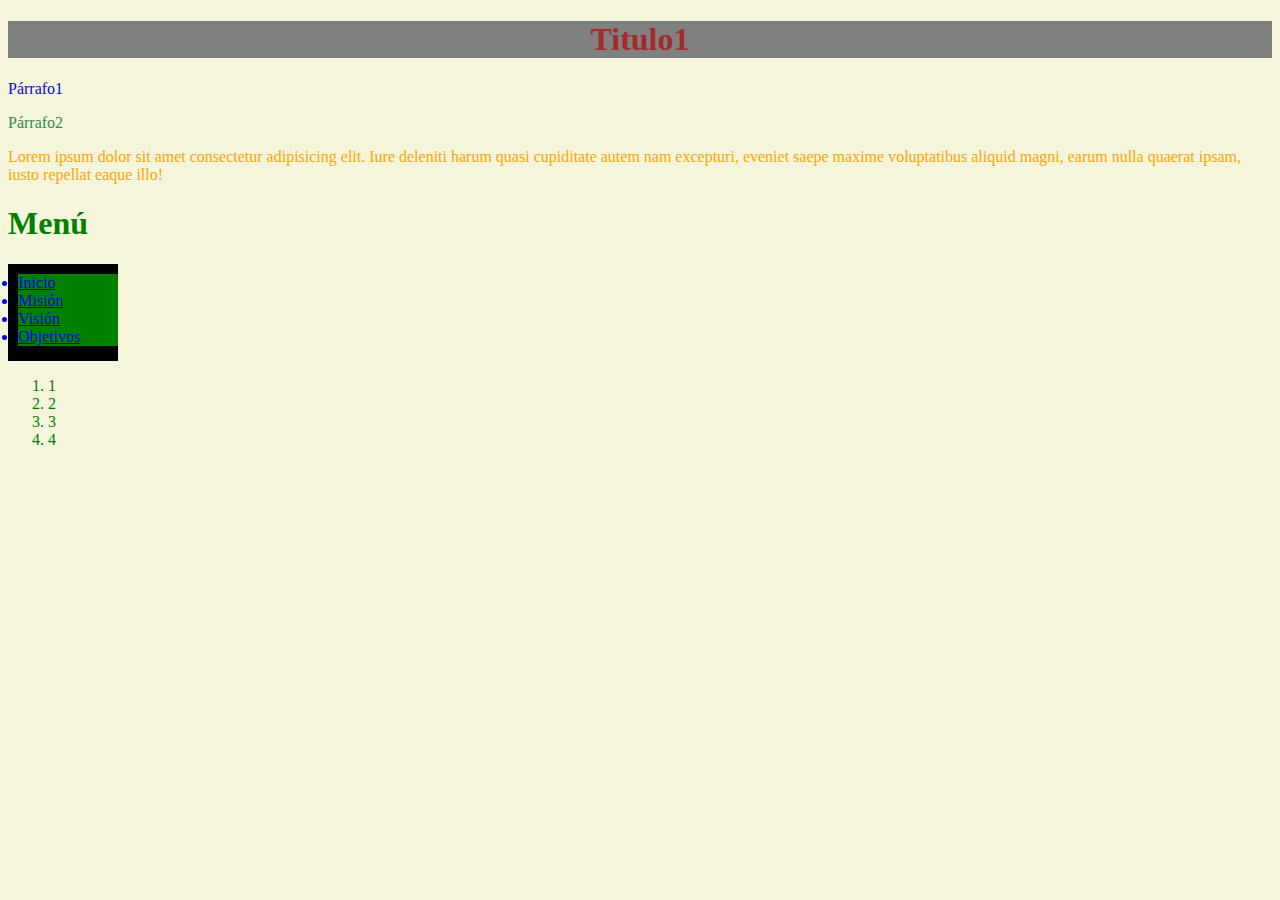
<file: index.html>
<!DOCTYPE html>
<html lang="en">
<head>
    <meta charset="UTF-8">
    <meta name="viewport" content="width=device-width, initial-scale=1.0">
    <title>Byron Saquic</title>

    <style>
        p{
            color: yellow;
        }
        body{
            color: green;
            background-color: beige;
        }
        #titulo{
            color:brown;
            background-color: gray;
            text-align: center;
        }
        #titulo:hover{
            color:red;
        }
       
        p.parrafoImpar{
            color:rgb(9, 9, 216)
        }
        .parrafoPar{
            color:seagreen;
        }
        p.especial{
            color:orange
        }
        #lista:hover{
            color: white;
            background-color: black;
        }
        ul{
            background-color: black;
            width: 100px;
            list-style-position: none;
            padding-top:10px;
            padding-left:10px;
            border-right: 10px;
            padding-bottom: 15px;
            border: 0;
        }
        ul li{
            color:blue;
            background-color: green;
        }
    </style>

</head>
<body>
    <h1 id = "titulo" >Titulo1</h1>
    <p class = "parrafoImpar">Párrafo1</p>
    <p class = "parrafoPar">Párrafo2</p>
    <p class = "especial">Lorem ipsum dolor sit amet consectetur 
        adipisicing elit. Iure deleniti harum quasi 
        cupiditate autem nam excepturi, eveniet saepe maxime voluptatibus aliquid magni, earum nulla 
        quaerat ipsam, iusto repellat eaque illo!</p>
<h1>Menú</h1>
<ul>
    <li class="lista"><a href="http://127.0.0.1:5500/index.html">Inicio</a></li>
    <li class="lista"><a href="http://127.0.0.1:5500/mision.html">Misión</a></li>
    <li class="lista"><a href="http://127.0.0.1:5500/vision.html">Visión</a></li>
    <li class="lista"><a href="http://127.0.0.1:5500/objetivos.html">Objetivos</a></li>
</ul>

    <ol>
        <li id = "lista">1</li>
        <li id = "lista">2</li>
        <li id = "lista">3</li>
        <li id = "lista">4</li>
    </ol>
</body>
</html>
</file>
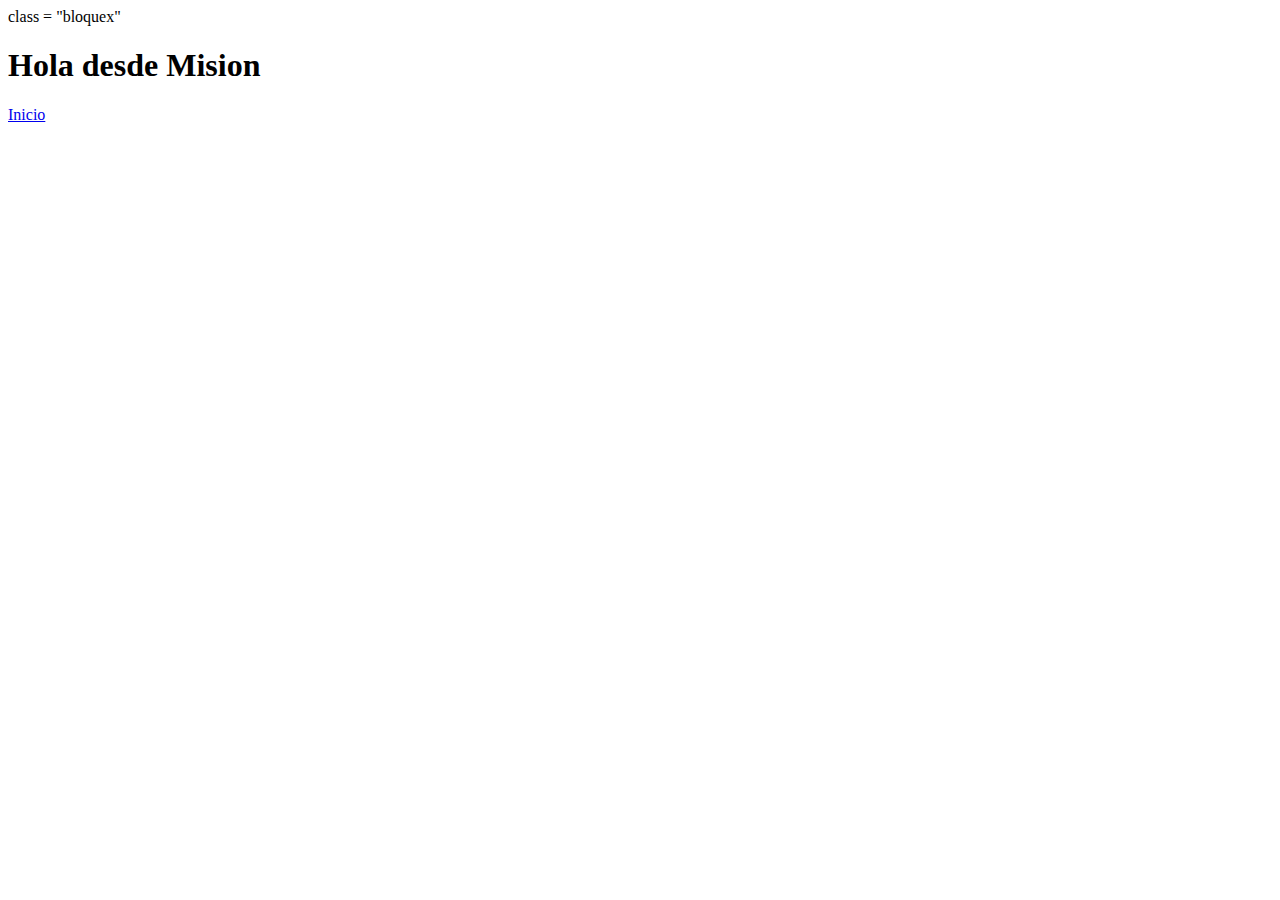
<file: mision.html>
<!DOCTYPE html>
<html lang="en">
<head>
    <meta charset="UTF-8">
    <meta name="viewport" content="width=device-width, initial-scale=1.0">
    <title>Document</title>
</head>
<body>
    <div>class = "bloquex"
    <h1>
        Hola desde Mision
    </h1>
    <a href="http://127.0.0.1:5500/index.html">Inicio</a>
    </div>
</body>
</html>
</file>
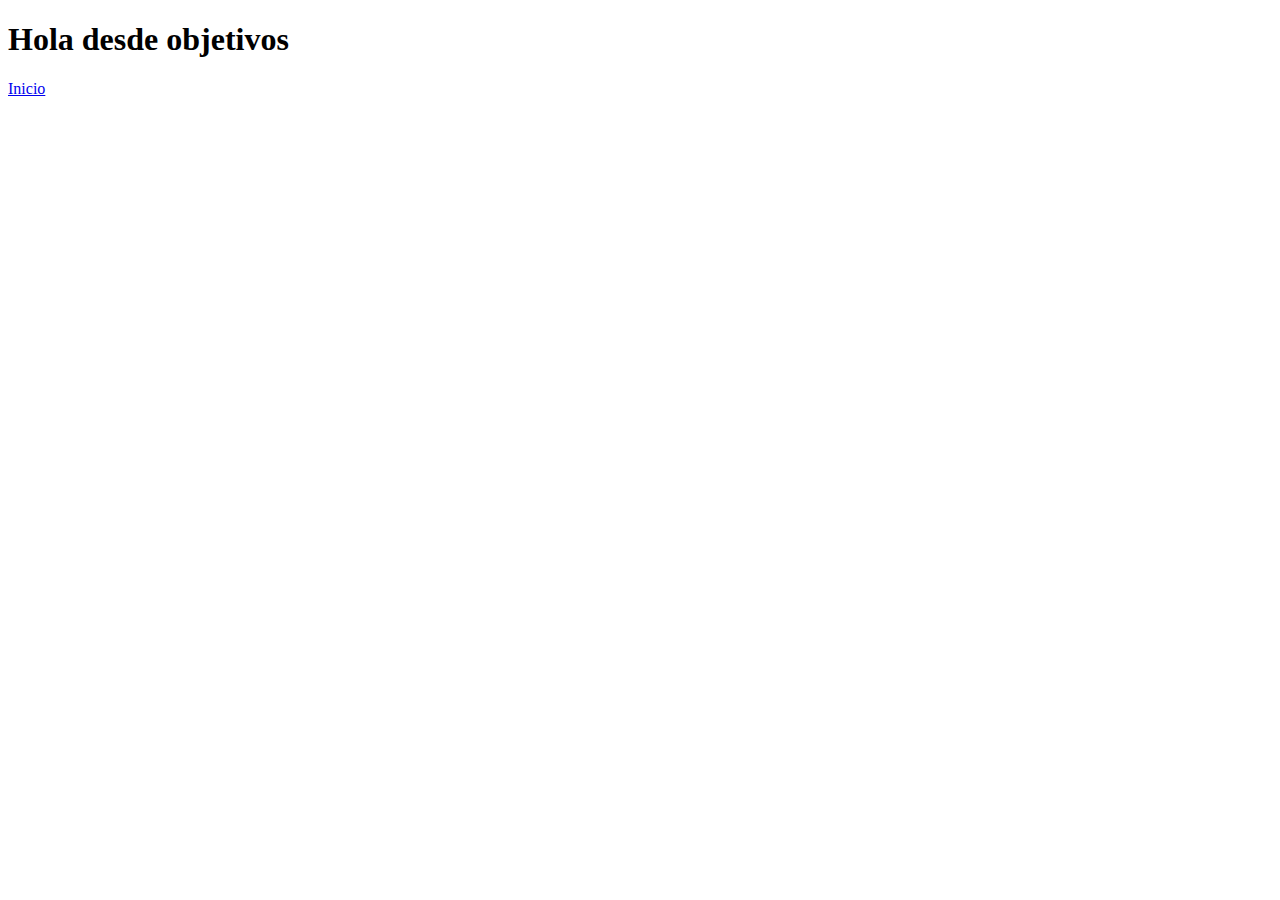
<file: objetivos.html>
<!DOCTYPE html>
<html lang="en">
<head>
    <meta charset="UTF-8">
    <meta name="viewport" content="width=device-width, initial-scale=1.0">
    <title>Document</title>
</head>
<body>
    <h1>
        Hola desde objetivos
    </h1>
    <a href="http://127.0.0.1:5500/index.html">Inicio</a>
</body>
</html>
</file>
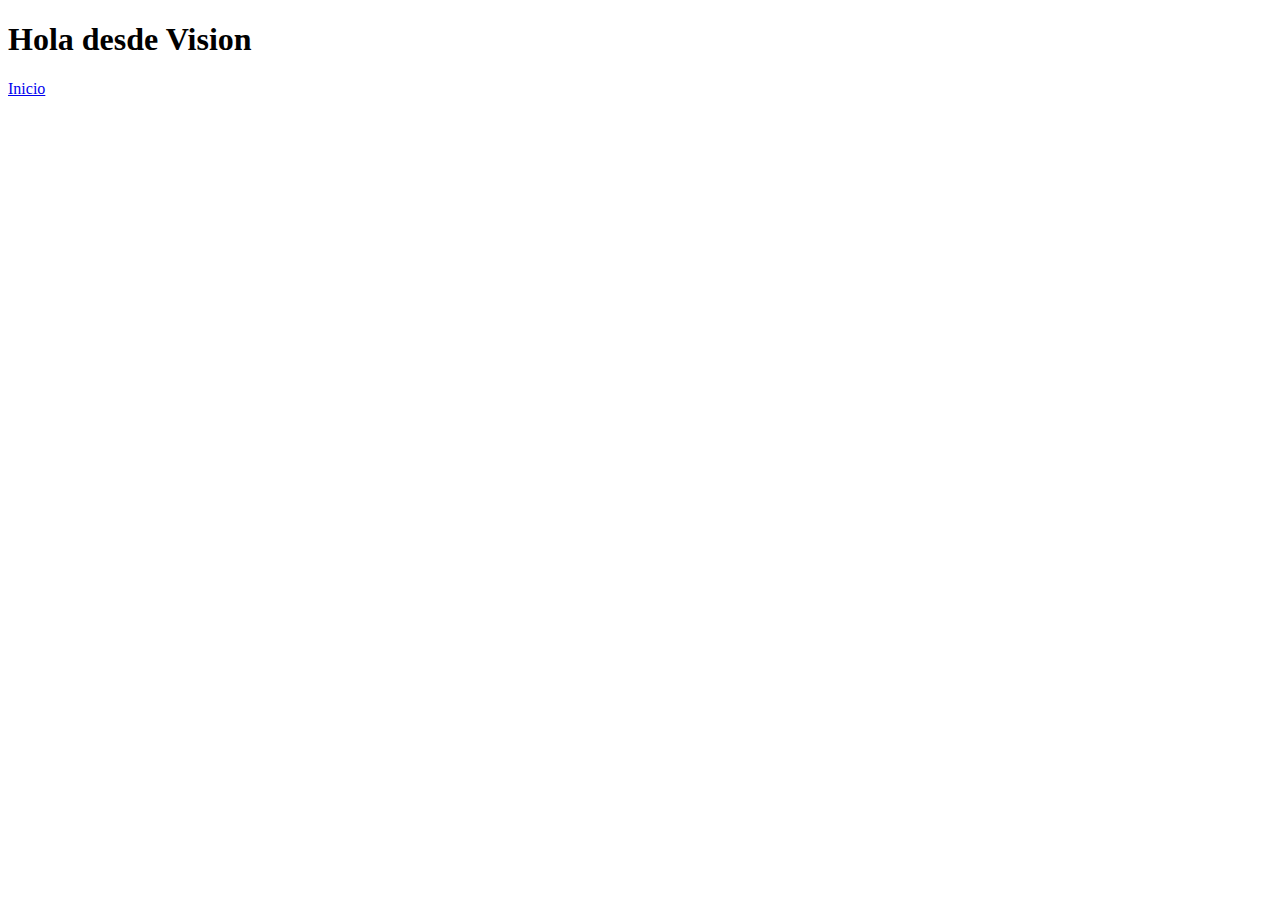
<file: vision.html>
<!DOCTYPE html>
<html lang="en">
<head>
    <meta charset="UTF-8">
    <meta name="viewport" content="width=device-width, initial-scale=1.0">
    <title>Document</title>
</head>
<body>
    <h1>
        Hola desde Vision
    </h1>
    <a href="http://127.0.0.1:5500/index.html">Inicio</a>
</body>
</html>
</file>
